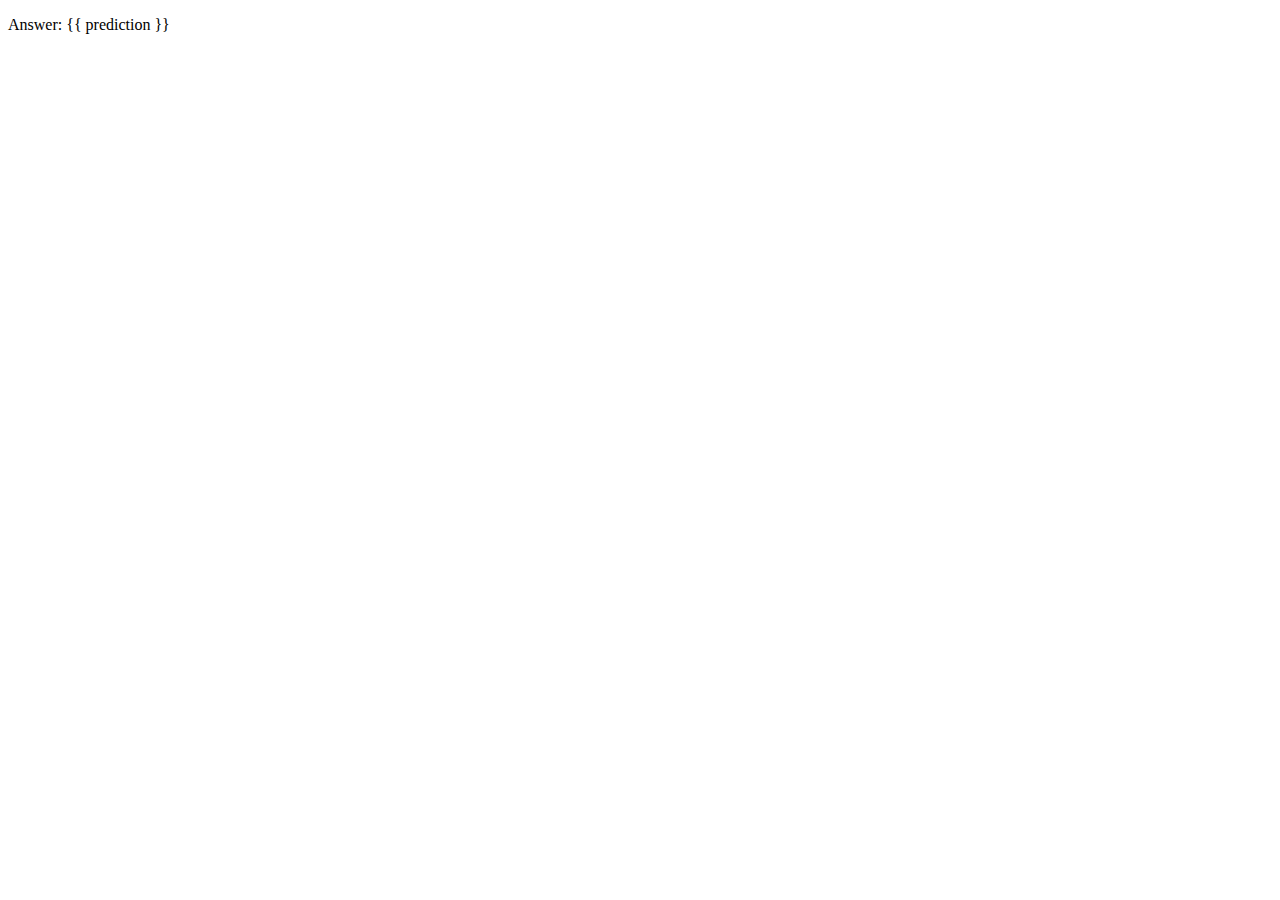
<file: Web/templates/final.html>
<!DOCTYPE html>
<html lang="en">
<head>
    <meta charset="UTF-8">
    <meta http-equiv="X-UA-Compatible" content="IE=edge">
    <meta name="viewport" content="width=device-width, initial-scale=1.0">
    <title>Document</title>
</head>
<body>
    <p>Answer: {{ prediction }}</p>
</body>
</html>
</file>
